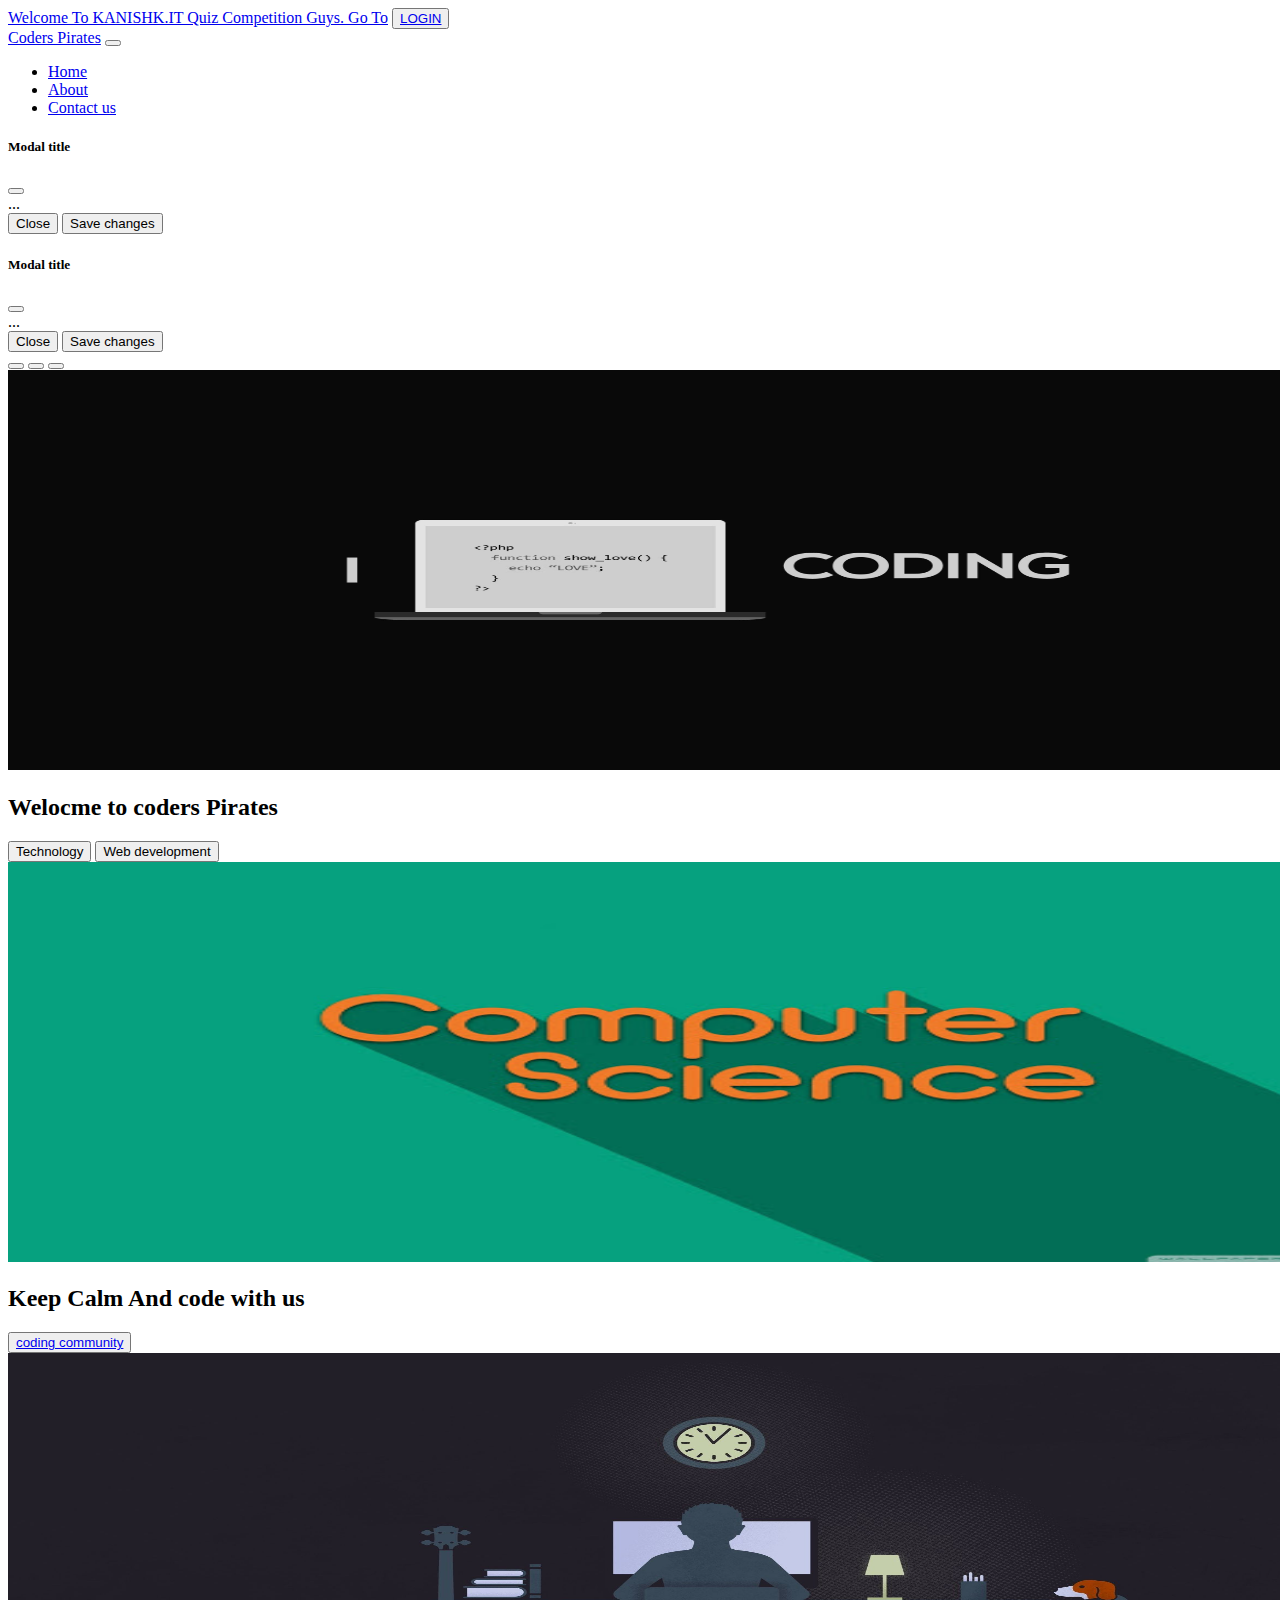
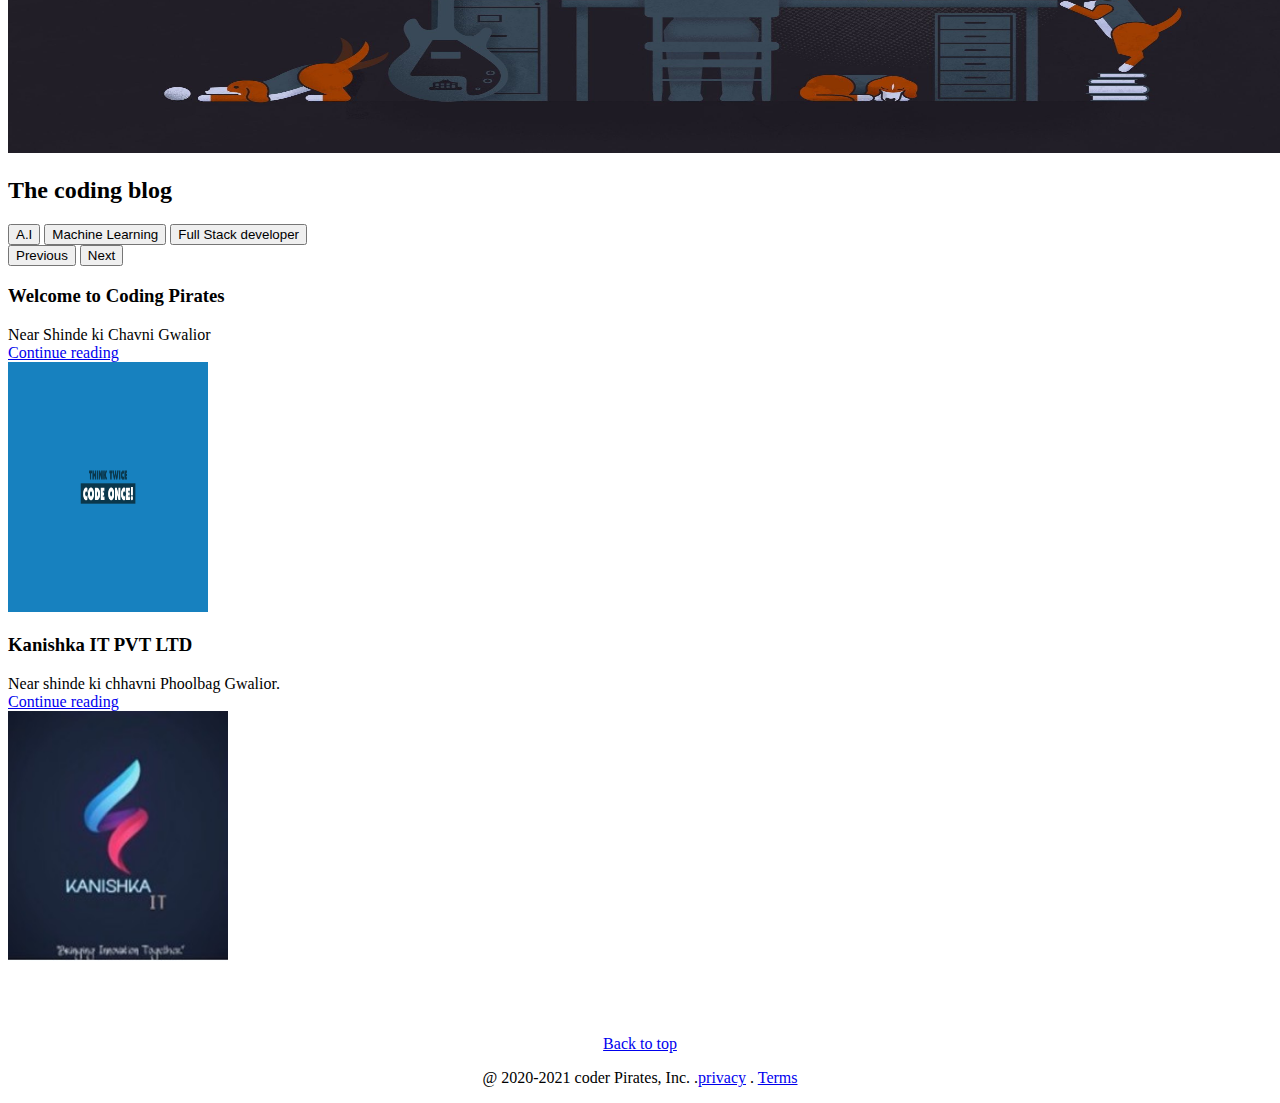
<file: index.html>
<!doctype html>
<html lang="en">

<head>
    <!-- Required meta tags -->
    <meta charset="utf-8">
    <meta name="viewport" content="width=device-width, initial-scale=1">

    <!-- Bootstrap CSS -->
    <link href="https://cdn.jsdelivr.net/npm/bootstrap@5.0.1/dist/css/bootstrap.min.css" rel="stylesheet"
        integrity="sha384-+0n0xVW2eSR5OomGNYDnhzAbDsOXxcvSN1TPprVMTNDbiYZCxYbOOl7+AMvyTG2x" crossorigin="anonymous">

    <title>Coders Pirates</title>
</head>

<body>
    <nav class="navbar navbar-expand-lg navbar-dark bg-dark">
    <div class="container-fluid">
        <a class="navbar-brand" href="#">Welcome To KANISHK.IT Quiz Competition Guys. Go To</a>
        <button class="btn btn-outline-danger"><a href="login.html">LOGIN</a>
            </button>
        
    </div>
    </nav>
    <nav class="navbar navbar-expand-lg navbar-dark bg-dark">
        <div class="container-fluid">
             <a class="navbar-brand" href="#">Coders Pirates</a>
            <button class="navbar-toggler" type="button" data-bs-toggle="collapse"
                data-bs-target="#navbarSupportedContent" aria-controls="navbarSupportedContent" aria-expanded="false"
                aria-label="Toggle navigation">
                <span class="navbar-toggler-icon"></span>
            </button>
            <div class="collapse navbar-collapse" id="navbarSupportedContent">
                <ul class="navbar-nav me-auto mb-2 mb-lg-0">
                    <li class="nav-item">
                        <a class="nav-link active" aria-current="page" href="#">Home</a>
                    </li>
                    <li class="nav-item">
                        <a class="nav-link" href="about.html">About</a>
                    </li>
                    <li class="nav-item active">
                        <a class="nav-link" href="contact.html">Contact us</a>
                    </li>
                </ul>
            </div>
        </div>
    </nav>

    <!--  LoginModal -->
    <div class="modal fade" id="Login Modal" tabindex="-1" aria-labelledby="Login ModalLabel" aria-hidden="true">
        <div class="modal-dialog">
            <div class="modal-content">
                <div class="modal-header">
                    <h5 class="modal-title" id="Login ModalLabel">Modal title</h5>
                    <button type="button" class="btn-close" data-bs-dismiss="modal" aria-label="Close"></button>
                </div>
                <div class="modal-body">
                    ...
                </div>
                <div class="modal-footer">
                    <button type="button" class="btn btn-secondary" data-bs-dismiss="modal">Close</button>
                    <button type="button" class="btn btn-primary">Save changes</button>
                </div>
            </div>
        </div>
    </div>

    <!-- Sign up Modal -->
    <div class="modal fade" id="sign upModal" tabindex="-1" aria-labelledby="sign up ModalLabel" aria-hidden="true">
        <div class="modal-dialog">
            <div class="modal-content">
                <div class="modal-header">
                    <h5 class="modal-title" id="sign up Modal">Modal title</h5>
                    <button type="button" class="btn-close" data-bs-dismiss="modal" aria-label="Close"></button>
                </div>
                <div class="modal-body">
                    ...
                </div>
                <div class="modal-footer">
                    <button type="button" class="btn btn-secondary" data-bs-dismiss="modal">Close</button>
                    <button type="button" class="btn btn-primary">Save changes</button>
                </div>
            </div>
        </div>
    </div>
    <div id="carouselExampleCaptions" class="carousel slide carousel-fade" data-bs-ride="carousel">
        <div class="carousel-indicators">
            <button type="button" data-bs-target="#carouselExampleCaptions" data-bs-slide-to="0" class="active"
                aria-current="true" aria-label="Slide 1"></button>
            <button type="button" data-bs-target="#carouselExampleCaptions" data-bs-slide-to="1"
                aria-label="Slide 2"></button>
            <button type="button" data-bs-target="#carouselExampleCaptions" data-bs-slide-to="2"
                aria-label="Slide 3"></button>
        </div>
        <div class="carousel-inner">
            <div class="carousel-item active">
                <img src="programmers.jpg" class="d-block w-100" alt="..." width="1400" height="400">
                <div class="carousel-caption d-none d-md-block">
                    <h2>Welocme to coders Pirates</h2>
                    <button class="btn btn-outline-danger">Technology</button>
                    </button><button class="btn btn-outline-success">Web development</button>
                </div>
            </div>
            <div class="carousel-item">
                <img src="img2.jpg" class="d-block w-100" alt="..." width="1400" height="400">
                <div class="carousel-caption d-none d-md-block">
                    <h2>Keep Calm And code with us</h2>
                    </button><button class="btn btn-outline-primary"><a href="https://www.commudle.com/communities/gdg-gwalior"> coding community</a></button>
                </div>
            </div>
            <div class="carousel-item">
                <img src="img3.jpg" class="d-block w-100" alt="..." width="1400" height="400">
                <div class="carousel-caption d-none d-md-block">
                    <h2>The coding blog</h2>
                    <button class="btn btn-outline-danger">A.I</button>
                    </button><button class="btn btn-outline-primary">Machine Learning</button>
                    </button><button class="btn btn-outline-success">Full Stack developer</button>
                </div>
            </div>
        </div>
        <button class="carousel-control-prev" type="button" data-bs-target="#carouselExampleCaptions"
            data-bs-slide="prev">
            <span class="carousel-control-prev-icon" aria-hidden="true"></span>
            <span class="visually-hidden">Previous</span>
        </button>
        <button class="carousel-control-next" type="button" data-bs-target="#carouselExampleCaptions"
            data-bs-slide="next">
            <span class="carousel-control-next-icon" aria-hidden="true"></span>
            <span class="visually-hidden">Next</span>
        </button>
    </div>
    <div class="container my-4">
        <div class="row mb-2">
            <div class="col-md-6">
                <div
                    class="row g-0 border rounded overflow-hidden flex-md-row mb-4 shadow-sm h-md-250 position-relative">
                    <div class="col p-4 d-flex flex-column position-static">
                        <strong class="d-inline-block mb-2 text-primary"></strong>
                        <h3 class="mb-0">Welcome to Coding Pirates</h3>
                        <div class="mb-1 text-muted">Near Shinde ki Chavni Gwalior</div>
                        <a href="coders.html">Continue reading</a>
                    </div>
                    <div class="col-auto d-none d-lg-block">
                        <img class="bd-placeholder-img" width="200" height="250" src="code.png" alt=" ">
                    </div>
                </div>
            </div>
            <div class="col-md-6">
                <div
                    class="row g-0 border rounded overflow-hidden flex-md-row mb-4 shadow-sm h-md-250 position-relative">
                    <div class="col p-4 d-flex flex-column position-static">
                        <strong class="d-inline-block mb-2 text-success"></strong>
                        <h3 class="mb-0">Kanishka IT PVT LTD</h3>
                        <div class="mb-1 text-muted">Near shinde ki chhavni Phoolbag Gwalior.</div>
                        <a href="information.html">Continue reading</a>
                    </div>
                    <div class="col-auto d-none d-lg-block">
                        <img class="bd-placeholder-img" width="220" height="250" src="kan1.jfif" alt=" ">
                    </div>
                </div>
            </div>
        </div>
    </div>
    </div>
    <br>
    <br>
    <br>
    <footer class="container">
        <p class="float-right"><a href="#">
                <center>Back to top</center>
            </a></p>
        <center>
            <p>@ 2020-2021 coder Pirates, Inc. .<a href="#">privacy</a> . <a href="@">Terms</a></p>
        </center>
    </footer>
    <!-- Optional JavaScript; choose one of the two! -->

    <!-- Option 1: Bootstrap Bundle with Popper -->
    <script src="https://cdn.jsdelivr.net/npm/bootstrap@5.0.1/dist/js/bootstrap.bundle.min.js"
        integrity="sha384-gtEjrD/SeCtmISkJkNUaaKMoLD0//ElJ19smozuHV6z3Iehds+3Ulb9Bn9Plx0x4"
        crossorigin="anonymous"></script>
</body>

</html>
</file>
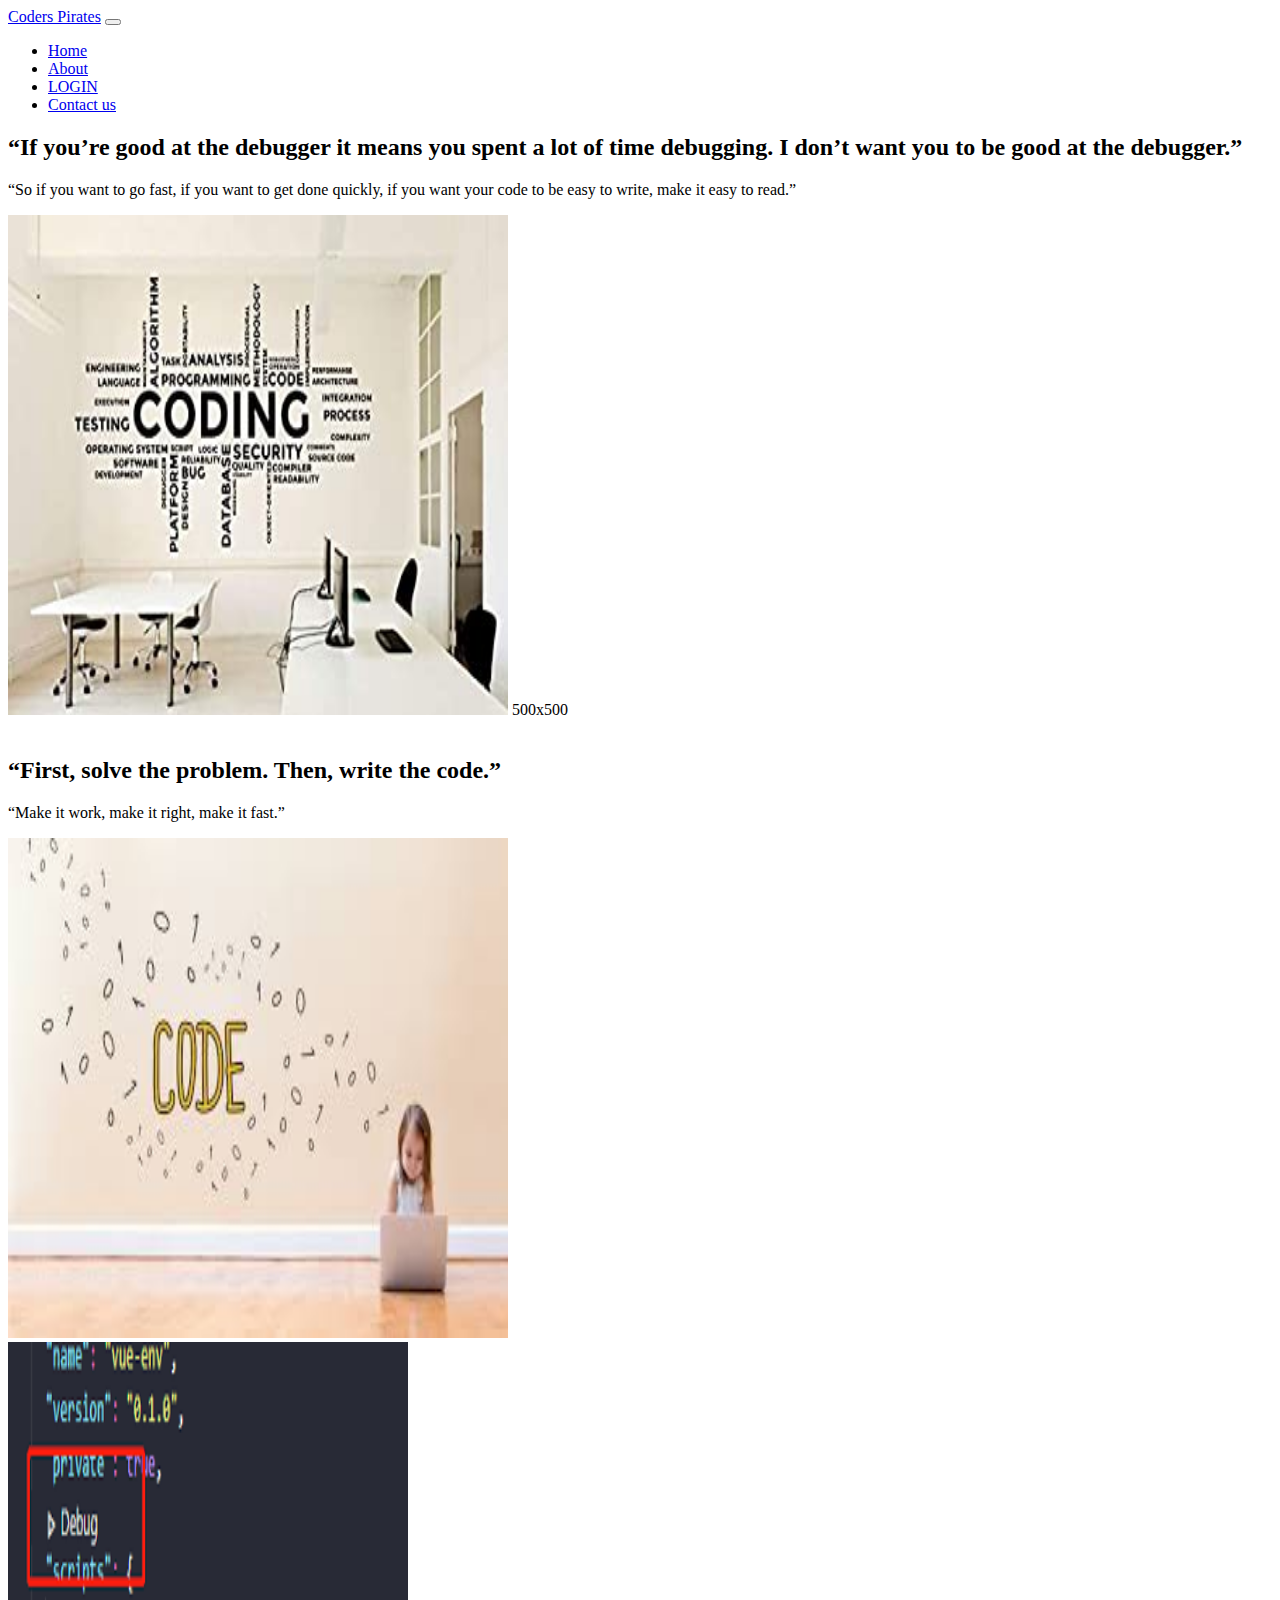
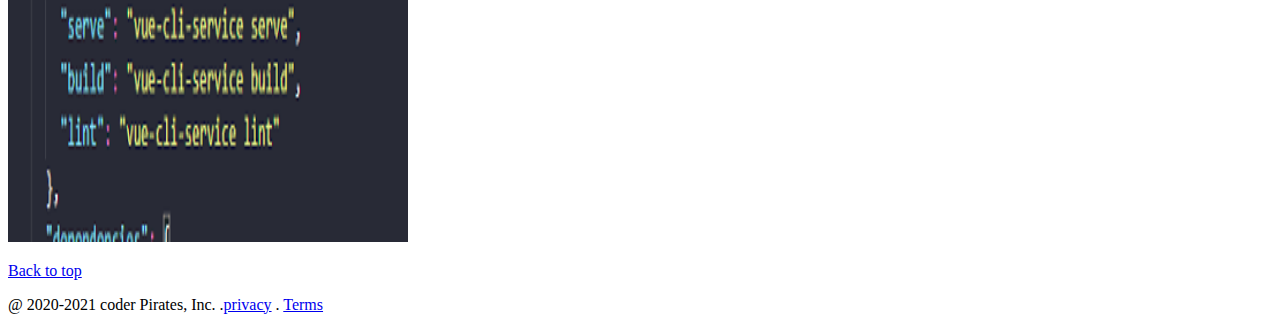
<file: about.html>
<!doctype html>
<html lang="en">

<head>
  <!-- Required meta tags -->
  <meta charset="utf-8">
  <meta name="viewport" content="width=device-width, initial-scale=1">

  <!-- Bootstrap CSS -->
  <link href="https://cdn.jsdelivr.net/npm/bootstrap@5.0.1/dist/css/bootstrap.min.css" rel="stylesheet"
    integrity="sha384-+0n0xVW2eSR5OomGNYDnhzAbDsOXxcvSN1TPprVMTNDbiYZCxYbOOl7+AMvyTG2x" crossorigin="anonymous">

  <title>Coders Pirates</title>
</head>

<body>
  <nav class="navbar navbar-expand-lg navbar-dark bg-dark">
    <div class="container-fluid">
      <a class="navbar-brand" href="index.html">Coders Pirates</a>
      <button class="navbar-toggler" type="button" data-bs-toggle="collapse" data-bs-target="#navbarSupportedContent"
        aria-controls="navbarSupportedContent" aria-expanded="false" aria-label="Toggle navigation">
        <span class="navbar-toggler-icon"></span>
      </button>
      <div class="collapse navbar-collapse" id="navbarSupportedContent">
        <ul class="navbar-nav me-auto mb-2 mb-lg-0">
          <li class="nav-item">
            <a class="nav-link" aria-current="page" href="index.html">Home</a>
          </li>
          <li class="nav-item">
            <a class="nav-link active" href="about.html">About</a>
          </li>
          <li class="nav-item active">
            <a class="nav-link" href="login.html">LOGIN</a>
          </li>
          <li class="nav-item active">
            <a class="nav-link" href="contact.html">Contact us</a>
          </li>
        </ul>
      </div>
    </div>
  </nav>
  <div class="container-fluid my-4">
    <div class="row featurette d-flex justify-content-center align-items-center">
      <div class="col-md-7 order-md-2">
        <h2 class="featurette-heading">“If you’re good at the debugger it means you spent a lot of time debugging. I
          don’t want you to be good at the debugger.” <span class="text-muted"></span>
        </h2>
        <p class="lead">“So if you want to go fast, if you want to get done quickly, if you want your code to be easy to
          write, make it easy to read.”
        </p>
      </div>
      <div class="col-md-5 order-md-1">
        <img class="bd-placeholder-img bd-placeholder-img-lg featurette-image img-fluid mx-auto" width="500"
          height="500" src="images6.jpg">
        <title>Placeholder</title>
        <rect width="100%" height="100%" fill="#eee"></rect><text x="50%" y="50%" fill="#aaa" dy=".3em">500x500</text>
        </svg>

      </div>
    </div>
    <br>
    <div class="row featurette d-flex justify-content-center align-items-center">
      <div class="col-md-7">
        <h2 class="featurette-heading">“First, solve the problem. Then, write the code.” <span
            class="text-muted"></span>
        </h2>
        <p class="lead">“Make it work, make it right, make it fast.”
        </p>
      </div>
      <div class="col-md-5">
        <img class="bd-placeholder-img bd-placeholder-img-lg featurette-image img-fluid mx-auto" width="500"
          height="500" src="images4.jfif">
        <title>“First, solve the problem. Then, write the code.”</title>
        <rect width="100%" height="100%" fill="#eee"></rect><text x="50%" y="50%" fill="#aaa" dy=".3em"></text>
        </svg>

      </div>
      <div class="col-md-6 order-md-1">
        <img class="bd-placeholder-img bd-placeholder-img-lg featurette-image img-fluid mx-auto" width="400"
          height="500" src="download.png">
        <title>“If debugging is the process of removing software bugs, then programming must be the process of putting them in.”</title>
        <rect width="100%" height="100%" fill="#eee"></rect><text x="50%" y="50%" fill="#aaa" dy=".3em"></text>
        </svg>

      </div>
    </div>


  </div>
  <footer class="container">
    <p class="float-right"><a href="#">Back to top</a></p>
    <p>@ 2020-2021 coder Pirates, Inc. .<a href="#">privacy</a> . <a href="@">Terms</a></p>
  </footer>
  <!-- Optional JavaScript; choose one of the two! -->

  <!-- Option 1: Bootstrap Bundle with Popper -->
  <script src="https://cdn.jsdelivr.net/npm/bootstrap@5.0.1/dist/js/bootstrap.bundle.min.js"
    integrity="sha384-gtEjrD/SeCtmISkJkNUaaKMoLD0//ElJ19smozuHV6z3Iehds+3Ulb9Bn9Plx0x4"
    crossorigin="anonymous"></script>
</body>

</html>
</file>
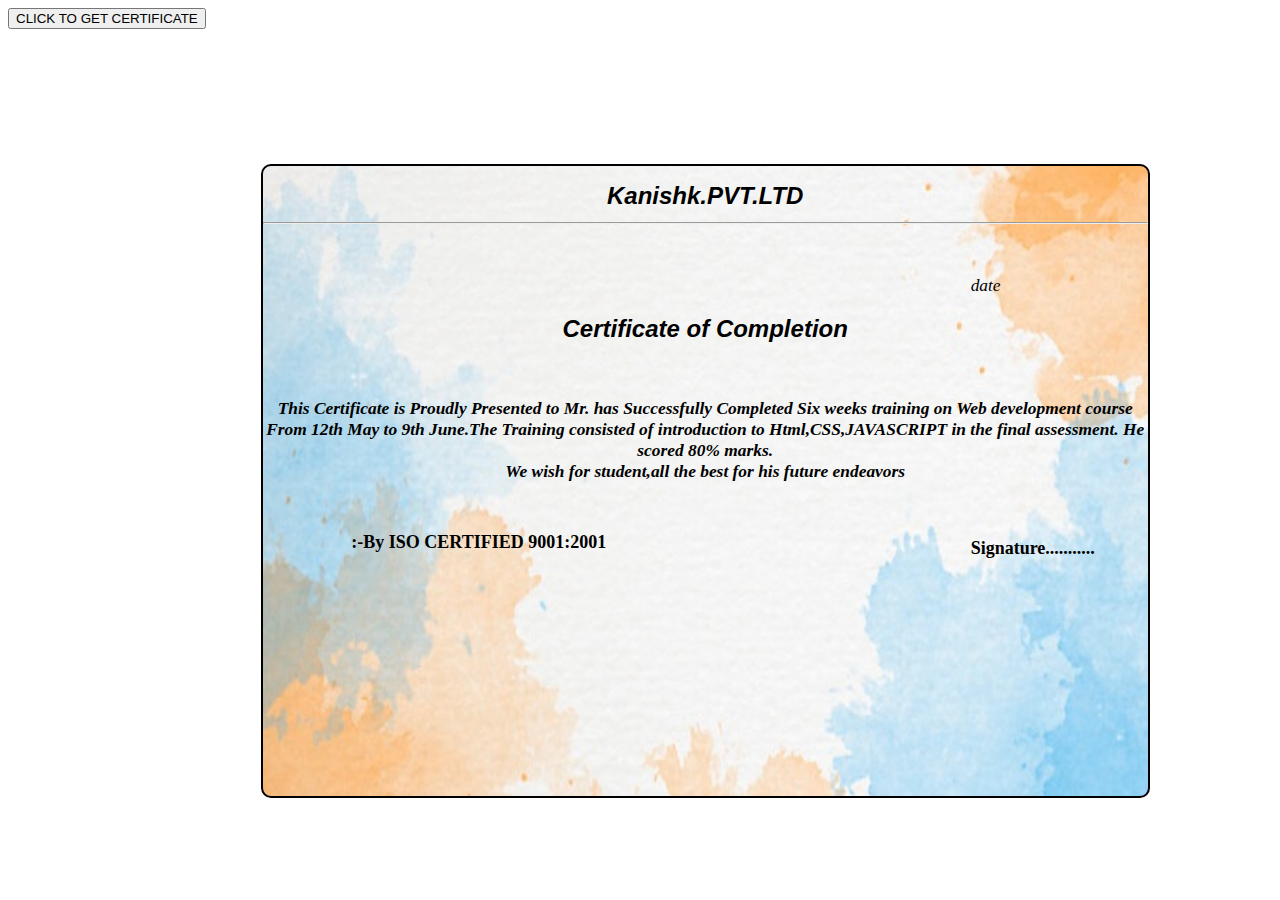
<file: Certificate.html>
<!DOCTYPE html>
<html lang="en">

<head>
    <meta charset="UTF-8">
    <meta http-equiv="X-UA-Compatible" content="IE=edge">
    <meta name="viewport" content="width=device-width, initial-scale=1.0">
    <title>Document</title>
    <link rel="stylesheet" href="certificate.css">
    <script>
        function name1() {
            a = prompt("Enter your name")
            document.getElementById("name").innerHTML = a
        }
        function clock() {
            x = new Date()

            d = x.getDate()
            m = x.getMonth() + 1
            y = x.getYear() - 100

            document.getElementById("a7").innerHTML = d + "/" + m + "/" + "20" + y

        }
        setInterval("clock()", 1000)
    </script>
</head>

<body>
    <button onclick="name1()">CLICK TO GET CERTIFICATE</button>
    <div class="a1">
        <h1 class="a32">
            <center>
                <italic>Kanishk.PVT.LTD</italic>
            </center>
            <hr>
        </h1>
        <br>


        <p id="a7">date</p>
        <center>
            <h2> <b>
                    <m>Certificate of Completion</m>
                </b> </h2>
            <br>
            <p><b> This Certificate is Proudly Presented to Mr.<span id="name"></span> has Successfully Completed Six
                    weeks training on Web development course From 12th May to 9th June.The Training consisted of
                    introduction to Html,CSS,JAVASCRIPT in the final assessment. He scored 80% marks. <br> We wish for
                    student,all the best for his future endeavors<b></b> </b></p>
        </center>
        <div class=a2>
            <b>:-By ISO CERTIFIED 9001:2001</b>
        </div>
        <div class="a3">
            <b>Signature...........</b>
        </div>
</body>

</html>
</file>
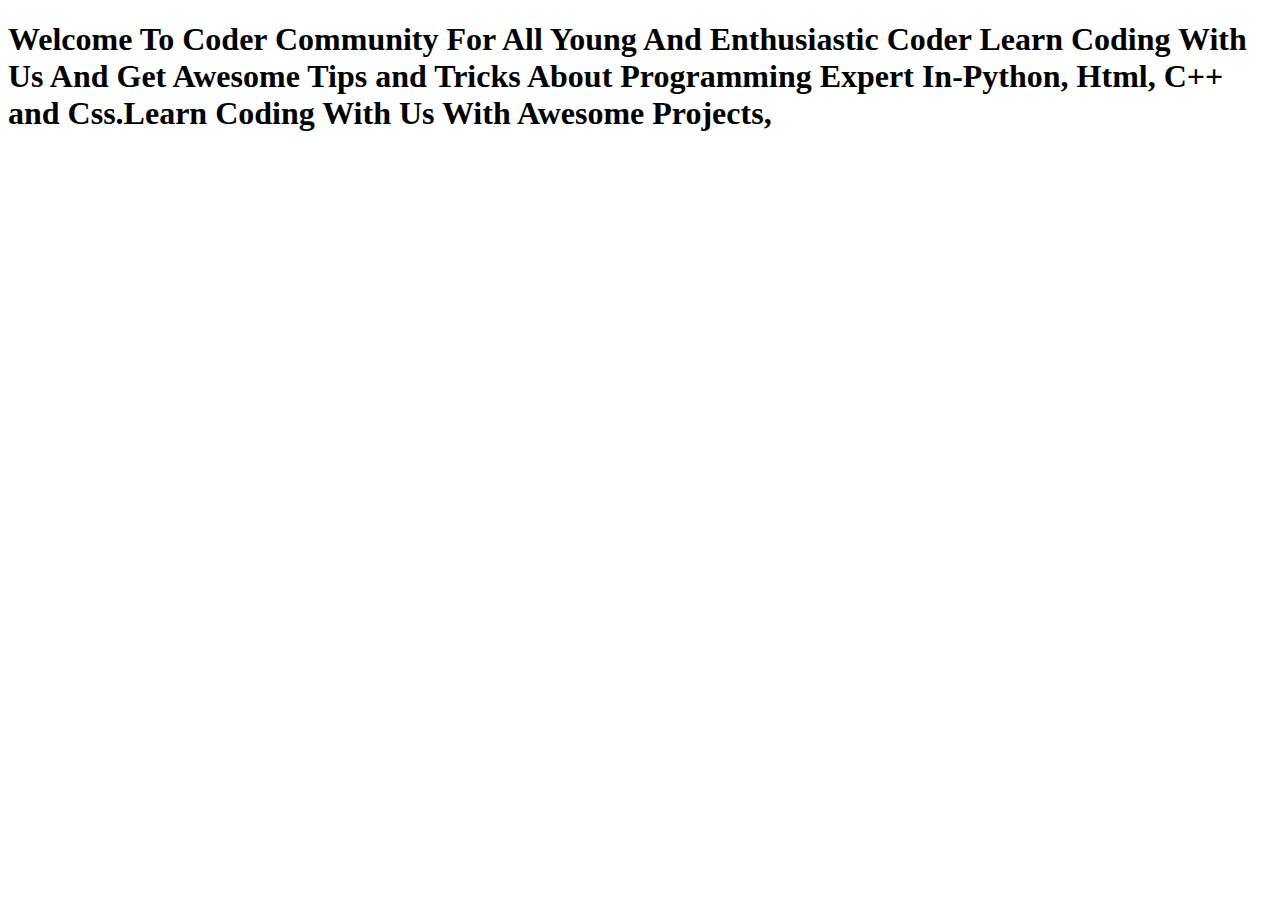
<file: coders.html>
<!DOCTYPE html>
<html lang="en">
<head>
    <meta charset="UTF-8">
    <meta http-equiv="X-UA-Compatible" content="IE=edge">
    <meta name="viewport" content="width=<device-width>, initial-scale=1.0">
    <title>Document</title>
</head>
<body>
    <H1> Welcome To Coder Community For All Young And Enthusiastic Coder Learn Coding With Us And Get Awesome Tips and Tricks About Programming Expert In-Python, Html, C++ and Css.Learn Coding With Us With Awesome Projects,</H1>
</body>
</html>
</file>
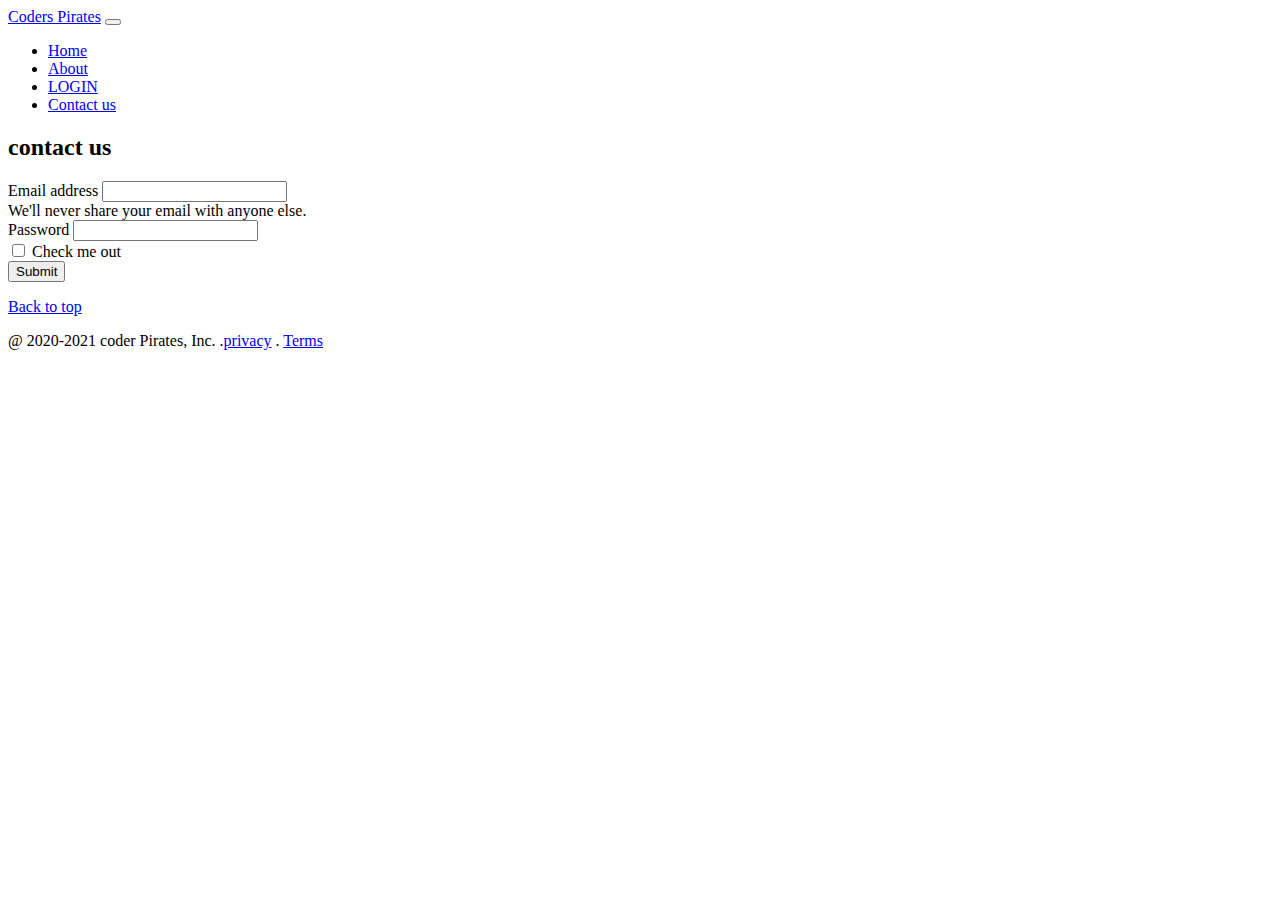
<file: contact.html>
<!doctype html>
<html lang="en">

<head>
  <!-- Required meta tags -->
  <meta charset="utf-8">
  <meta name="viewport" content="width=device-width, initial-scale=1">

  <!-- Bootstrap CSS -->
  <link href="https://cdn.jsdelivr.net/npm/bootstrap@5.0.1/dist/css/bootstrap.min.css" rel="stylesheet"
    integrity="sha384-+0n0xVW2eSR5OomGNYDnhzAbDsOXxcvSN1TPprVMTNDbiYZCxYbOOl7+AMvyTG2x" crossorigin="anonymous">

  <title>Coders Pirates</title>
</head>

<body>
  <nav class="navbar navbar-expand-lg navbar-dark bg-dark">
    <div class="container-fluid">
      <a class="navbar-brand" href="index.html">Coders Pirates</a>
      <button class="navbar-toggler" type="button" data-bs-toggle="collapse" data-bs-target="#navbarSupportedContent"
        aria-controls="navbarSupportedContent" aria-expanded="false" aria-label="Toggle navigation">
        <span class="navbar-toggler-icon"></span>
      </button>
      <div class="collapse navbar-collapse" id="navbarSupportedContent">
        <ul class="navbar-nav me-auto mb-2 mb-lg-0">
          <li class="nav-item">
            <a class="nav-link" aria-current="page" href="index.html">Home</a>
          </li>
          <li class="nav-item">
            <a class="nav-link active" href="about.html">About</a>
          </li>
          <li class="nav-item active">
            <a class="nav-link" href="login.html">LOGIN</a>
          </li>
          <li class="nav-item">
            <a class="nav-link" href="contact.html">Contact us</a>
          </li>
        </ul>
      </div>
    </div>
  </nav>
  <div class="container-fluid my-4">
    <h2>contact us</h2>
    <form>
      <div class="mb-3">
        <label for="exampleInputEmail1" class="form-label">Email address</label>
        <input type="email" class="form-control" id="exampleInputEmail1" aria-describedby="emailHelp">
        <div id="emailHelp" class="form-text">We'll never share your email with anyone else.</div>
      </div>
      <div class="mb-3">
        <label for="exampleInputPassword1" class="form-label">Password</label>
        <input type="password" class="form-control" id="exampleInputPassword1">
      </div>
      <div class="mb-3 form-check">
        <input type="checkbox" class="form-check-input" id="exampleCheck1">
        <label class="form-check-label" for="exampleCheck1">Check me out</label>
      </div>
      <button type="submit" class="btn btn-primary">Submit</button>
    </form>


  </div>
  </div>
  <footer class="container">
    <p class="float-right"><a href="#">Back to top</a></p>
    <p>@ 2020-2021 coder Pirates, Inc. .<a href="#">privacy</a> . <a href="@">Terms</a></p>
  </footer>
  <!-- Optional JavaScript; choose one of the two! -->

  <!-- Option 1: Bootstrap Bundle with Popper -->
  <script src="https://cdn.jsdelivr.net/npm/bootstrap@5.0.1/dist/js/bootstrap.bundle.min.js"
    integrity="sha384-gtEjrD/SeCtmISkJkNUaaKMoLD0//ElJ19smozuHV6z3Iehds+3Ulb9Bn9Plx0x4"
    crossorigin="anonymous"></script>
</body>

</html>
</file>
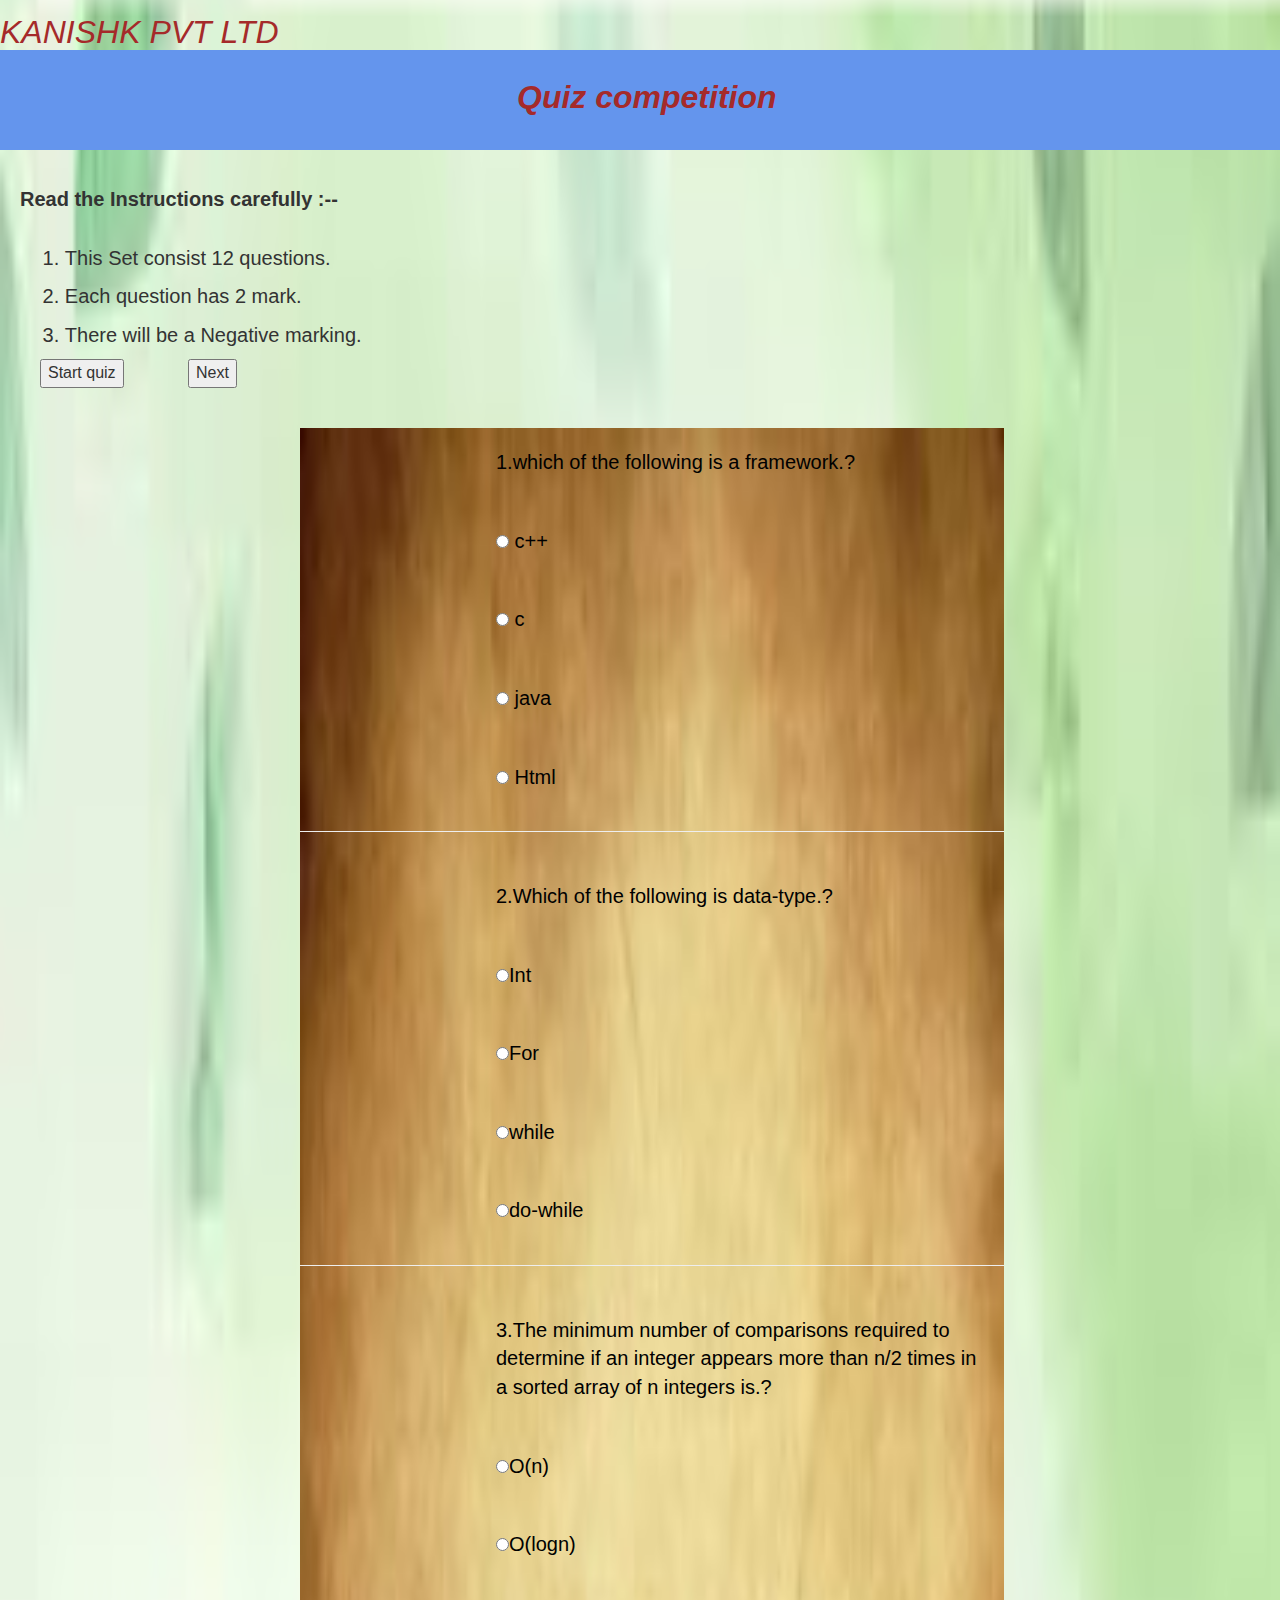
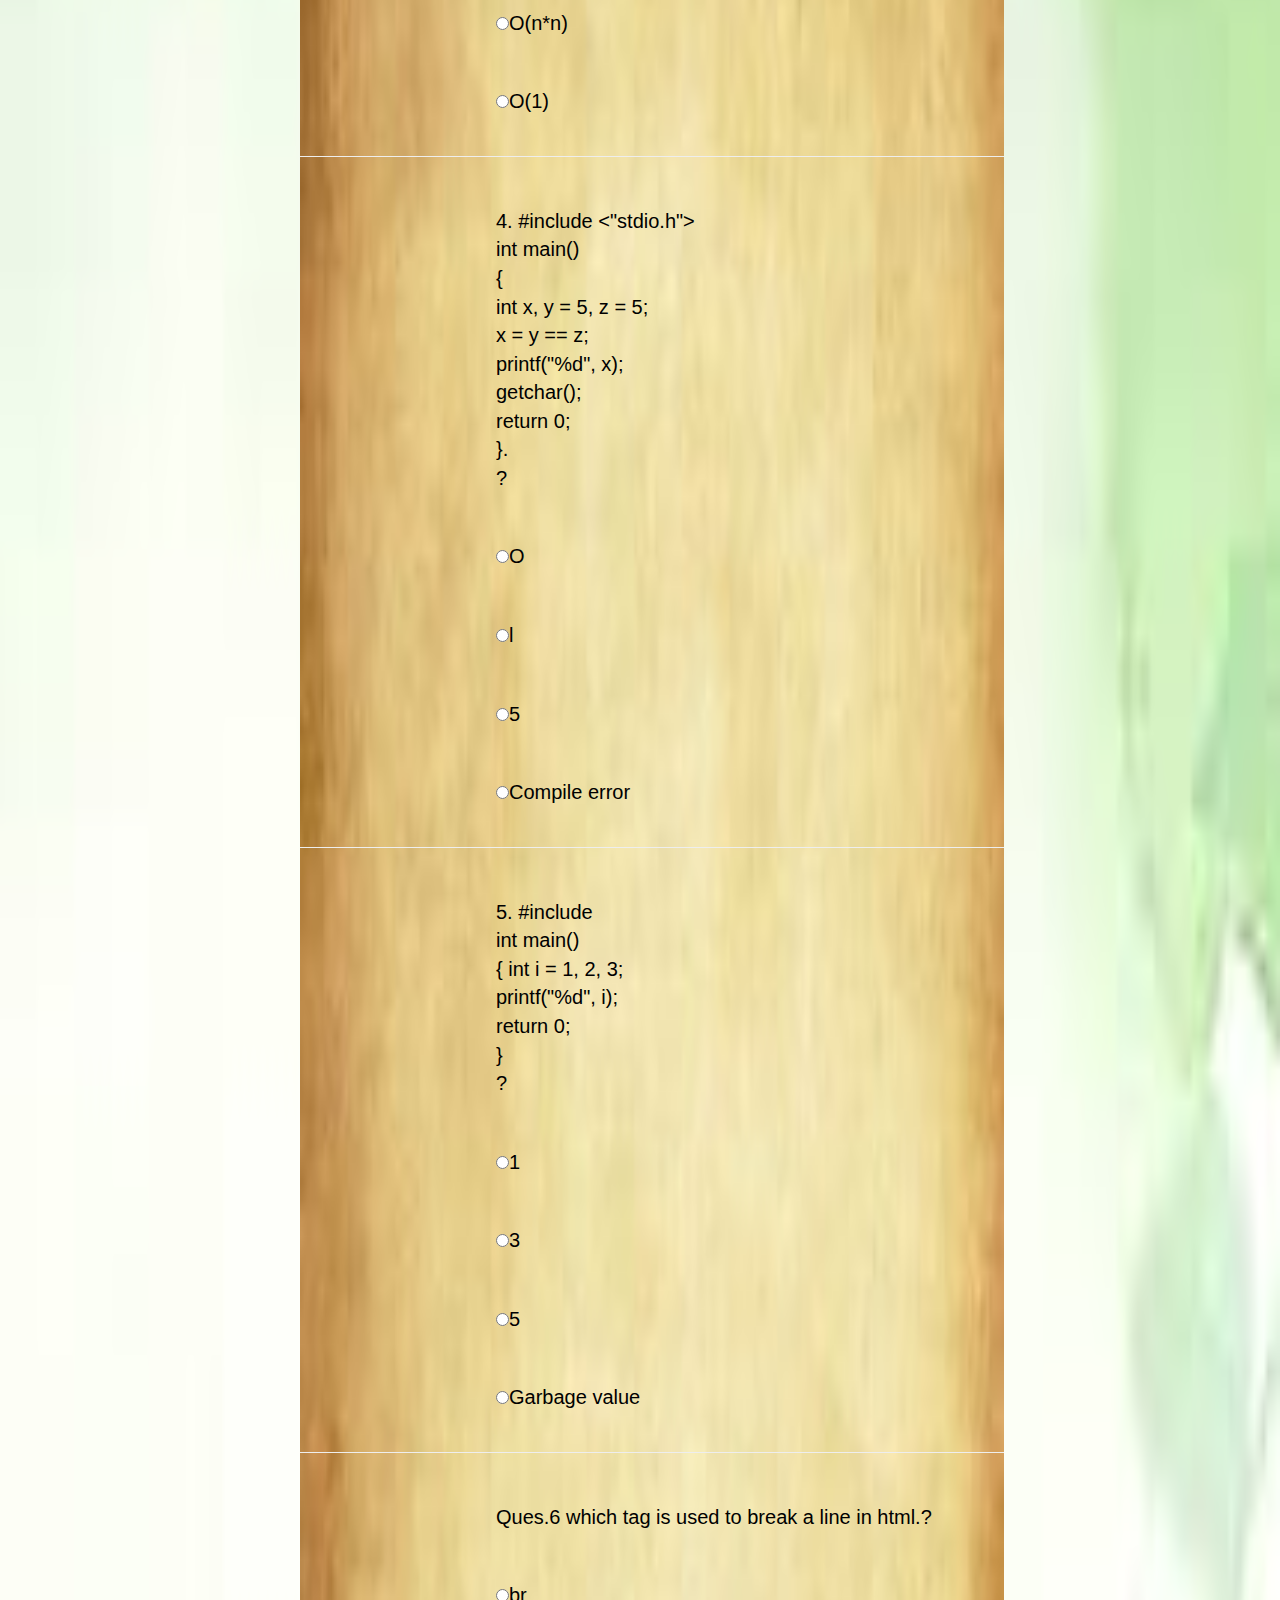
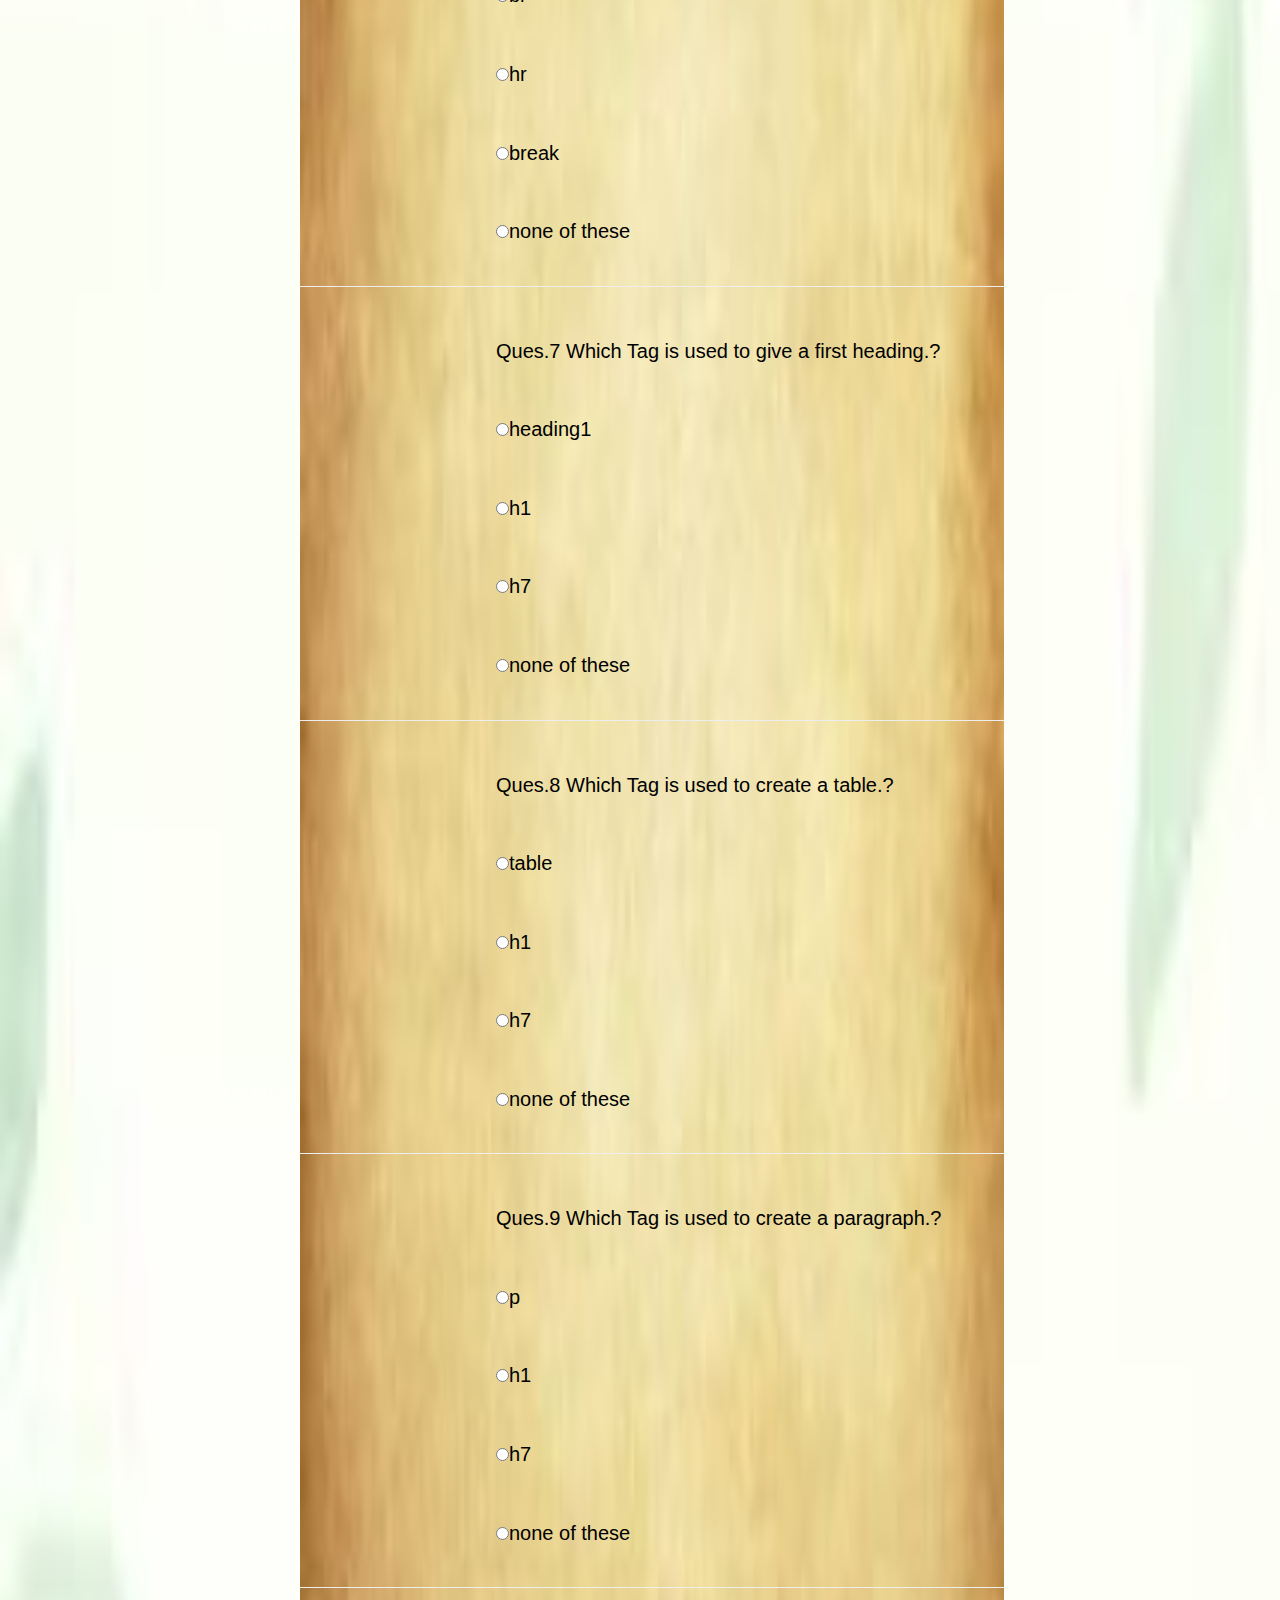
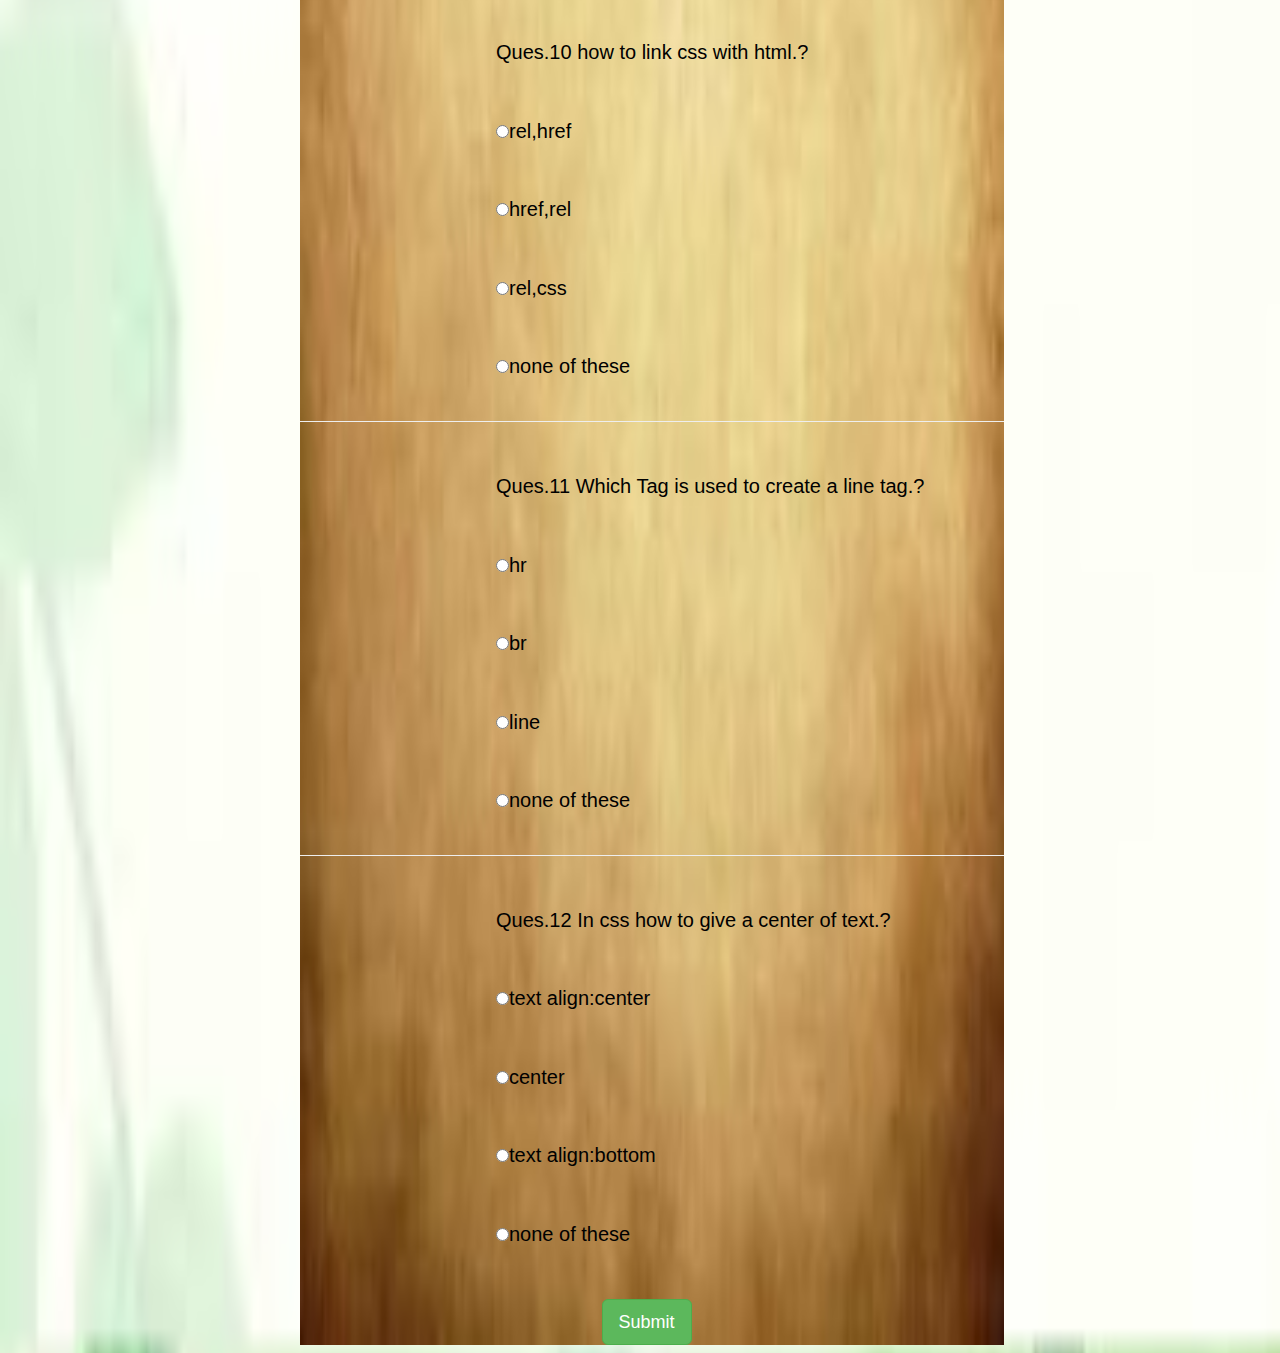
<file: Quiz .html>
<!DOCTYPE html>
<html lang="en">

<head>
    <meta charset="UTF-8">
    <meta name="viewport" content="width=device-width, initial-scale=1.0">
    <title>Document</title>
    <link rel="stylesheet" href="quizz.css">
    <script src="https://ajax.googleapis.com/ajax/libs/jquery/3.5.1/jquery.min.js"></script>
    <link rel="stylesheet" href="https://maxcdn.bootstrapcdn.com/bootstrap/3.4.1/css/bootstrap.min.css">
    <script src="https://ajax.googleapis.com/ajax/libs/jquery/3.5.1/jquery.min.js"></script>
    <script src="https://maxcdn.bootstrapcdn.com/bootstrap/3.4.1/js/bootstrap.min.js"></script>
    <script>
        var total = 0, final;
        $(document).ready(function () {
            $("#a344").click(function () {
                $("#q13").slideDown(1000);
            });
        });
        function tot(event) {
            total = 0;
            var q1 = document.quiz.question1.value;
            var q2 = document.quiz.question2.value;
            var q3 = document.quiz.question3.value;
            var q4 = document.quiz.question4.value;
            var q5 = document.quiz.question5.value;
            var q6 = document.quiz.question6.value;
            var q7 = document.quiz.question7.value;
            var q8 = document.quiz.question8.value;
            var q9 = document.quiz.question9.value;
            var q10 = document.quiz.question10.value;
            var q11 = document.quiz.question11.value;
            var q12 = document.quiz.question12.value;
            var final = document.getElementById("q13")
            if (q1 == 'd') {
                total++;
                total++
            }
            else {
                total--;
            }
            if (q2 == 'a') {
                total++;
                total++;
            }
            else {
                total--;
            }
            if (q3 == 'b') {
                total++;
                total++;
            }
            else {
                total--;
            }
            if (q4 == 'b') {
                total++;
                total++;
            }
            else {
                total--;
            }
            if (q5 == 'c') {
                total++;
                total++;
            }
            else {
                total--;
            }
            if (q6 == 'a') {
                total++;
                total++;
            }
            else {
                total--;
            }
            if (q7 == 'b') {
                total++;
                total++;
            }
            else {
                total--;
            }
            if (q8 == 'a') {
                total++;
                total++;
            }
            else {
                total--;
            }
            if (q9 == 'a') {
                total++;
                total++;
            }
            else {
                total--;
            }
            if (q10 == 'a') {
                total++;
                total++;
            }
            else {
                total--;
            }
            if (q11 == 'a') {
                total++;
                total++;
            }
            else {
                total--;
            }
            if (q12 == 'a') {
                total++;
                total++;
            }
            else {
                total--;
            }
            console.log(total);
            if (total >= 18)
                alert("Your score is " + total);
            else
                alert("Sorry not eligble For certificate");
            event.preventDefault();
            document.getElementById("q13").style.display = "none";
        }
        console.log(total);
        function check() {
            console.log(total)
            if (total >= 18)
                window.open("Certificate.html");
            else
                alert("Not qualified for next round")
        }
    </script>
</head>

<body>
    <div class="nav">
        <h1 class="head">KANISHK PVT LTD
    </div>
    <div class="a1">
        <h2 class="head"><b>Quiz competition</b></h2>
    </div>
    <div class="a101"></div>
    <p> <b>Read the Instructions carefully :--</b></p>
    <ol>
        <li>
            This Set consist 12 questions.
        </li>
        <li>
            Each question has 2 mark.
        </li>
        <li>
            There will be a Negative marking.
        </li>
    </ol>
    </div>
    <div class="a344">
        <button>
            Start quiz
        </button>
    </div>

    <div class="New2">
        <button id="New" onclick="check()">
            Next
        </button></a>
    </div>
    <div class="q13">
        <form name="quiz">
            <div class="p11">
                <p>
                    1.which of the following is a framework.?
                </p>
                <p><input type="radio" name="question1" value="a" id="a11"> c++</p>
                <p><input type="radio" name="question1" value="b" id="a12"> c</p>
                <p><input type="radio" name="question1" value="c" id="a13"> java</p>
                <p><input type="radio" name="question1" value="d" id="a14"> Html</p>
            </div>
            <hr>
            <div class="p12">
                <p>2.Which of the following is data-type.?</p>
                <p><input type="radio" name="question2" value="a" id="a15">Int</p>
                <p><input type="radio" name="question2" value="b" id="a16">For</p>
                <p><input type="radio" name="question2" value="c" id="a17">while</p>
                <p><input type="radio" name="question2" value="d" id="a17">do-while</p>
            </div>
            <hr>
            <div class="p13">
                <p>3.The minimum number of comparisons required to determine if an integer appears more than n/2 times
                    in a sorted array of n integers is.?</p>
                <p><input type="radio" name="question3" value="a" id="a18">O(n)</p>
                <p><input type="radio" name="question3" value="b" id="a19">O(logn)</p>
                <p><input type="radio" name="question3" value="c" id="a20">O(n*n)</p>
                <p><input type="radio" name="question3" value="d" id="a21">O(1)</p>
            </div>
            <hr>
            <div class="p14">
                <p>4. #include <"stdio.h"><br>
                        int main() <br>
                        { <br>
                        int x, y = 5, z = 5;<br>
                        x = y == z; <br>
                        printf("%d", x); <br>
                        getchar(); <br>
                        return 0; <br>
                        }.<br>
                        ?</p>
                <p><input type="radio" name="question4" value="a" id="a22">O</p>
                <p><input type="radio" name="question4" value="b" id="a23">l</p>
                <p><input type="radio" name="question4" value="c" id="a24">5</p>
                <p><input type="radio" name="question4" value="d" id="a25">Compile error</p>
            </div>
            <hr>
            <div class="p15">
                <p>5. #include <stdio.h><br>

                        int main()<br>
                        {
                        int i = 1, 2, 3;<br>

                        printf("%d", i);<br>

                        return 0;<br>
                        }<br>
                        ?</p>
                <p><input type="radio" name="question5" value="a" id="a26">1</p>
                <p><input type="radio" name="question5" value="b" id="a27">3</p>
                <p><input type="radio" name="question5" value="c" id="a28">5</p>
                <p><input type="radio" name="question5" value="d" id="a29">Garbage value</p>
            </div>
            <hr>
            <div class="p16">
                <p>Ques.6 which tag is used to break a line in html.? </p>
                <p><input type="radio" name="question6" value="a" id="a26">br</p>
                <p><input type="radio" name="question6" value="b" id="a27">hr</p>
                <p><input type="radio" name="question6" value="c" id="a28">break</p>
                <p><input type="radio" name="question6" value="d" id="a29">none of these</p>

            </div>
            <hr>
            <div class="p17">
                <p>Ques.7 Which Tag is used to give a first heading.? </p>
                <p><input type="radio" name="question7" value="a" id="a30">heading1</p>
                <p><input type="radio" name="question7" value="b" id="a31">h1</p>
                <p><input type="radio" name="question7" value="c" id="a32">h7</p>
                <p><input type="radio" name="question7" value="d" id="a33">none of these</p>
            </div>
            <hr>
            <div class="p18">
                <p>Ques.8 Which Tag is used to create a table.?</p>
                <p><input type="radio" name="question8" value="a" id="a34">table</p>
                <p><input type="radio" name="question8" value="b" id="a35">h1</p>
                <p><input type="radio" name="question8" value="c" id="a36">h7</p>
                <p><input type="radio" name="question8" value="d" id="a37">none of these</p>
            </div>
            <hr>
            <div class="p19">
                <p>Ques.9 Which Tag is used to create a paragraph.?</p>
                <p><input type="radio" name="question9" value="a" id="a38">p</p>
                <p><input type="radio" name="question9" value="b" id="a39">h1</p>
                <p><input type="radio" name="question9" value="c" id="a40">h7</p>
                <p><input type="radio" name="question9" value="d" id="a41">none of these</p>
            </div>
            <hr>
            <div class="p20">
                <p>Ques.10 how to link css with html.? </p>
                <p><input type="radio" name="question10" value="a" id="a42">rel,href</p>
                <p><input type="radio" name="question10" value="b" id="a43">href,rel</p>
                <p><input type="radio" name="question10" value="c" id="a44">rel,css</p>
                <p><input type="radio" name="question10" value="d" id="a45">none of these</p>
            </div>
            <hr>
            <div class="p21">
                <p>Ques.11 Which Tag is used to create a line tag.?</p>
                <p><input type="radio" name="question11" value="a" id="a46">hr</p>
                <p><input type="radio" name="question11" value="b" id="a47">br</p>
                <p><input type="radio" name="question11" value="c" id="a48">line</p>
                <p><input type="radio" name="question11" value="d" id="a49">none of these</p>
            </div>
            <hr>
            <div class="p22">
                <p>Ques.12 In css how to give a center of text.?</p>
                <p><input type="radio" name="question12" value="a" id="a50">text align:center</p>
                <p><input type="radio" name="question12" value="b" id="a51">center</p>
                <p><input type="radio" name="question12" value="c" id="a52">text align:bottom</p>
                <p><input type="radio" name="question12" value="d" id="a53">none of these</p>
            </div>
            <br>
            <div class="Result1">
                <button id="Result" onclick="tot(event)" class="btn btn-success btn-lg">Submit</button>
            </div>


        </form>
    </div>


    </div>
</body>
</file>
<file: certificate.css>
.a1{
    height: 70vh;
    width:70%;
    margin-top: 15vh;
    margin-left: 20%;
    color: black;
    font-size: 14.5px;
    border: 2px solid black;
    border-radius: 10px;
    background-image: url(bg.jpg);
    background-size: 100% 100%;
}
.a2{
    margin-left: 10%;
    font-size: large;
    margin-top: 50px;
}
.a32{
    font-size: medium;
    font-style: italic;
    font-size: x-large;
    font-family: 'Noto Sans', sans-serif;
    font-weight: 900;
}
p{
    font-size: larger;
    font-style: oblique;
}
h2{
    font-family:-apple-system, BlinkMacSystemFont, 'Segoe UI', Roboto, Oxygen, Ubuntu, Cantarell, 'Open Sans', 'Helvetica Neue', sans-serif;
    font-size: x-large;
    font-style: italic;
    font-stretch: expanded;
}
.a3{
    margin-left: 80%;
    margin-right: 7px;
    margin-top: -15px;
    font-size: large;
}
#a7{
margin-left: 80%;
}
</file>
<file: quizz.css>
.nav{
    margin-left: -40%;
    margin-top: 10px;
    height: 40px;
    width:100%;
    opacity: 0.8px;
}
.head{
    margin-left: 40%;
    margin-top: 5px;
    padding: 0px;
    color: brown;
    font-size:xx-large;
    font-style: italic;
}
.a1{
    opacity: 0.8px;
    height:100%;
    width:100%;
    background-color:cornflowerblue;
    padding: 25px;
      
}
.a101{
    margin-left: 20px;
    margin-top: 5px;
    font-style: oblique;
    font-size: x-large;
    padding: 5px;
}
li{
    margin-left: 2%;
    margin-top: 10px;
    font-size: 20px;
}
p{
    margin-left: 50px;
    margin-top: 20px;
    padding: 20px;
    font-size: 20px;
}
body{
    background-color: white;
    background-image: url(images1.jfif);
    background-size: 100% 100%;
}
.a344{
    margin-left: 40px;
    margin-top: 8px;
    font-size: medium;
    display: inline;
}
.New2{
    margin-left: 40px;
    margin-top: 20px;
    font-size: medium;
    display: inline;
    padding: 20px;
    text-decoration: none;
}
.p11{
    margin-top: 30px;
    margin-left: 25%;
    font-size: 20px;
    color: black;
}
.a11{
        margin-top: 15px;
        margin-left: 50px;
        font-size: 20px;
        color: black;
}
.a12{
    margin-top: 20px;
    margin-left: 50px;
    font-size: 20px;
    color: black;
}
.a13{
    margin-top: 18px;
    margin-left: 50px;
    font-size: 20px;
    color: black;
    border: 2px solid black;
    border-radius: 10px;
}
.a14{
    margin-top: 17px;
    margin-left: 50px;
    font-size: 20px;
    color: black;
}
.p12{
    margin-top: 30px;
    margin-left: 25%;
    font-size: 20px;
    color: black;
}
.p13{
    margin-top: 30px;
    margin-left: 25%;
    font-size: 20px;
    color: black;

}
.p14{
    margin-top: 30px;
    margin-left: 25%;
    font-size: 20px;
    color: black;
}
.p15{
        margin-top: 30px;
        margin-left: 25%;
        font-size: 20px;
        color: black;
    
}
.p16{
    margin-top: 30px;
    margin-left: 25%;
    font-size: 20px;
    color: black;

}
.p17{
    margin-top: 30px;
    margin-left: 25%;
    font-size: 20px;
    color: black;

}
.p18{
    margin-top: 30px;
    margin-left: 25%;
    font-size: 20px;
    color: black;
}
.p19{
    margin-top: 30px;
    margin-left: 25%;
    font-size: 20px;
    color: black;
}
.p20{
    margin-top: 30px;
    margin-left: 25%;
    font-size: 20px;
    color: black;
}
.p21{
    margin-top: 30px;
    margin-left: 25%;
    font-size: 20px;
    color: black;
}
.p22{
    margin-top: 30px;
    margin-left: 25%;
    font-size: 20px;
    color: black;
}
.Result1{
    margin-left: 40%;
    margin-top: 30px; 
    font-size: 25px; 
    padding: 20px; 
    display: inline;
}
.q13{
    background-image: url(images9.jpg);
    width: 55%;
    height: 100%; 
    margin-top: 40px; 
    margin-left: 300px;
    background-size: 100% 100%;
}
</file>
